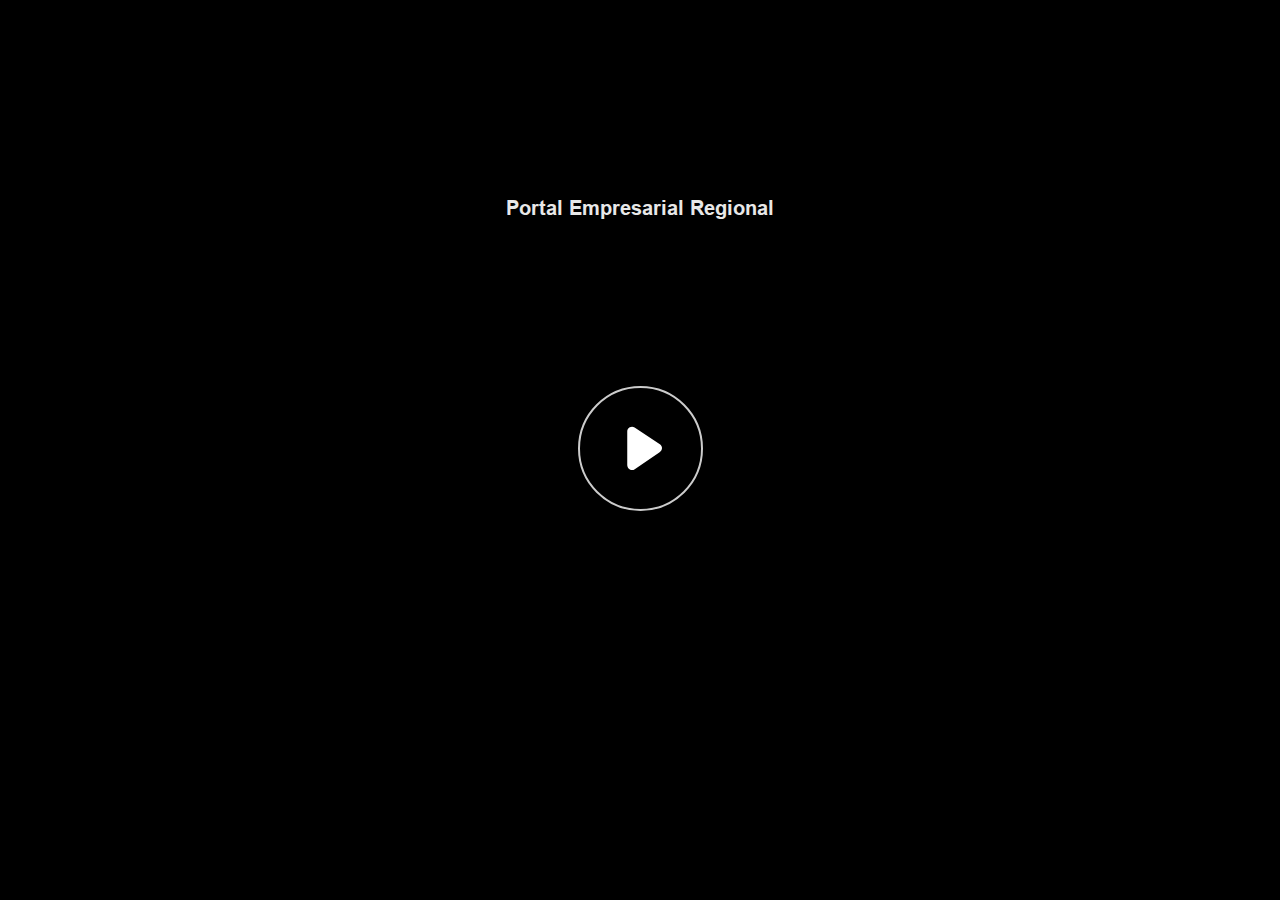
<file: index.html>
﻿<!doctype html>
<html lang="es">
<head>
  <meta charset="utf-8">
  <!-- Creado con Storyline 360 x64 - http://www.articulate.com  -->
  <!-- version: 3.93.33359.0 -->
  <title>Portal Empresarial Regional</title>
  <meta http-equiv="x-ua-compatible" content="IE=edge"/>
  <meta name="viewport" content="width=device-width,initial-scale=1,user-scalable=no,shrink-to-fit=no,minimal-ui"/>
  <meta name="apple-mobile-web-app-capable" content="yes"/>
  <style>
    html, body { height: 100%; padding: 0; margin: 0 }
    #app { height: 100%; width: 100%; }
  </style>

  <script>
    window.DS = {};
    window.globals = {
      DATA_PATH_BASE: '',
      HAS_FRAME: true,
      HAS_SLIDE: true,

      lmsPresent: false,
      tinCanPresent: false,
      cmi5Present: false,
      aoSupport: false,
      scale: 'noscale',
      captureRc: false,
      browserSize: 'optimal',
      bgColor: '#FFFFFF',
      features: 'DropInAcc,DropInBase,DropInCore,DropInInteractions,DropInMisc,DropInVectors,DropInVideo,LayerPresentAsDialog,MultipleQuizTracking,UpdatedThemeEditor',
      themeName: 'unified',
      preloaderColor: '#8C8C8C',
      suppressAnalytics: false,
      productChannel: 'stable',
      publishSource: 'storyline',
      aid: 'aid|fd2ba078-ce8c-4712-aeb2-ba0d135c8b98',
      cid: 'c6d2c9e0-cf7a-4421-a941-6f1809d1f9f3',
      playerVersion: '3.93.33359.0',
      publishTimestamp: '2024-12-02T09:24:12.7091624Z',
      maxIosVideoElements: 10,
      connectionSettings: { message: 'Est%C3%A1s%20fuera%20de%20l%C3%ADnea.%20Tratando%20de%20reconectar...', useDarkTheme: true, mode: 'disabled' },
      hasFeature: function(feature) {
        return this.features.split(',').includes(feature);
      },
      
      parseParams: function(qs) {
        if (window.globals.parsedParams != null) {
          return window.globals.parsedParams;
        }
        qs = (qs || window.location.search.substr(1)).split('+').join(' ');
        var params = {},
            tokens,
            re = /[?&]?([^=]+)=([^&]*)/g;

        while (tokens = re.exec(qs)) {
          params[decodeURIComponent(tokens[1]).trim()] =
            decodeURIComponent(tokens[2]).trim();
        }
        window.globals.parsedParams = params;
        return params;
      }

    };
  </script>
  <script>
    var isIe11 = ('ActiveXObject' in window || window.MSBlobBuilder != null)
      && window.msCrypto != null && !window.ActiveXObject;
    if (isIe11) {
      window.globals.unsupportedBrowser = true;
      document.write(atob('[base64]'));
    }
  </script>

  <script>
    if (window.globals.hasFeature('MultiLanguageSinglePackageSupport')) {
      
      
    }
  </script>

  
  <script>window.THREE = { };</script>
  
</head>
<body style="background: #FFFFFF" class="cs-HTML theme-unified">
  <!-- 360 -->
  <script>!function(){var e,i=/iPhone/i,o=/iPod/i,n=/iPad/i,t=/\biOS-universal(?:.+)Mac\b/i,r=/\bAndroid(?:.+)Mobile\b/i,a=/Android/i,d=/(?:SD4930UR|\bSilk(?:.+)Mobile\b)/i,p=/Silk/i,l=/Windows Phone/i,u=/\bWindows(?:.+)ARM\b/i,b=/BlackBerry/i,s=/BB10/i,c=/Opera Mini/i,f=/\b(CriOS|Chrome)(?:.+)Mobile/i,h=/Mobile(?:.+)Firefox\b/i,v=function(e){return void 0!==e&&"MacIntel"===e.platform&&"number"==typeof e.maxTouchPoints&&e.maxTouchPoints>1&&"undefined"==typeof MSStream};e=function(e){var m={userAgent:"",platform:"",maxTouchPoints:0};e||"undefined"==typeof navigator?"string"==typeof e?m.userAgent=e:e&&e.userAgent&&(m={userAgent:e.userAgent,platform:e.platform,maxTouchPoints:e.maxTouchPoints||0}):m={userAgent:navigator.userAgent,platform:navigator.platform,maxTouchPoints:navigator.maxTouchPoints||0};var g=m.userAgent,y=g.split("[FBAN");void 0!==y[1]&&(g=y[0]),void 0!==(y=g.split("Twitter"))[1]&&(g=y[0]);var A=function(e){return function(i){return i.test(e)}}(g),w={apple:{phone:A(i)&&!A(l),ipod:A(o),tablet:!A(i)&&(A(n)||v(m))&&!A(l),universal:A(t),device:(A(i)||A(o)||A(n)||A(t)||v(m))&&!A(l)},amazon:{phone:A(d),tablet:!A(d)&&A(p),device:A(d)||A(p)},android:{phone:!A(l)&&A(d)||!A(l)&&A(r),tablet:!A(l)&&!A(d)&&!A(r)&&(A(p)||A(a)),device:!A(l)&&(A(d)||A(p)||A(r)||A(a))||A(/\bokhttp\b/i)},windows:{phone:A(l),tablet:A(u),device:A(l)||A(u)},other:{blackberry:A(b),blackberry10:A(s),opera:A(c),firefox:A(h),chrome:A(f),device:A(b)||A(s)||A(c)||A(h)||A(f)},any:!1,phone:!1,tablet:!1};return w.any=w.apple.device||w.android.device||w.windows.device||w.other.device,w.phone=w.apple.phone||w.android.phone||w.windows.phone,w.tablet=w.apple.tablet||w.android.tablet||w.windows.tablet,w}(),"object"==typeof exports&&"undefined"!=typeof module?module.exports=e:"function"==typeof define&&define.amd?define((function(){return e})):this.isMobile=e}();
    window.isMobile.apple.tablet = window.isMobile.apple.tablet ||
      (navigator.platform === 'MacIntel' && navigator.maxTouchPoints > 1);
    window.isMobile.apple.device = window.isMobile.apple.device || window.isMobile.apple.tablet;
    window.isMobile.tablet = window.isMobile.tablet || window.isMobile.apple.tablet;
    window.isMobile.any = window.isMobile.any || window.isMobile.apple.tablet;
  </script>

  <div id="focus-sink" tabindex="-1"></div>

  <div id="preso"></div>
  <script>
    (function() {

      var classTypes = [ 'desktop', 'mobile', 'phone', 'tablet' ];

      var addDeviceClasses = function(prefix, testObj) {
        var curr, i;
        for (i = 0; i < classTypes.length; i++) {
          curr = classTypes[i];
          if (testObj[curr]) {
            document.body.classList.add(prefix + curr);
          }
        }
      };

      var params = window.globals.parseParams(),
          isDevicePreview = params.devicepreview === '1',
          isPhoneOverride = params.deviceType === 'phone' || (isDevicePreview && params.phone == '1'),
          isTabletOverride = (params.deviceType === 'tablet' || isDevicePreview) && !isPhoneOverride,
          isMobileOverride = isPhoneOverride || isTabletOverride;

      var deviceView = {
        desktop: !window.isMobile.any && !isMobileOverride,
        mobile: window.isMobile.any || isMobileOverride,
        phone: isPhoneOverride || (window.isMobile.phone && !isTabletOverride),
        tablet: isTabletOverride || window.isMobile.tablet
      };

      window.globals.deviceView = deviceView;
      window.isMobile.desktop = !window.isMobile.any;
      window.isMobile.mobile = window.isMobile.any;

      addDeviceClasses('view-', deviceView);

    })();
  </script>
  
  <script src='story_content/triggers.js' type=text/javascript></script>
<script src='story_content/user.js' type=text/javascript></script>
  <div class="slide-loader"></div>

  <script>
    var doc = document, loader = doc.body.querySelector('.slide-loader'); [ 1, 2, 3 ].forEach(function(n) { var d = doc.createElement('div'); d.style.backgroundColor = window.globals.preloaderColor; d.classList.add('mobile-loader-dot'); d.classList.add('dot' + n); loader.appendChild(d); });
  </script>

  <div class="mobile-load-title-overlay" style="display: none">
    <div class="mobile-load-title">Portal Empresarial Regional</div>
  </div>

  <div class="mobile-chrome-warning"></div>

  
<style>
  .warn-connection-dialog {
    display: none;
    background: transparent;
    pointer-events: all;
    position: fixed;
    left: 0;
    top: 0;
    width: 100%;
    height: 100%;
    z-index: 999;
  }

  .warn-connection-content {
    pointer-events: all;
    border-radius: 4px;
    background: white;
    border: 1px solid #E7E7E7;
    color: #333333;
    box-shadow: 0 2px 4px rgba(0, 0, 0, 0.25);
    transition: all 150ms ease-out;
    position: absolute;
    white-space: nowrap;
  }

  .view-phone.is-landscape .warn-connection-content {
    left: 23px;
    bottom: 23px;
  }

  .view-tablet.is-landscape .warn-connection-content {
    left: 50%;
    top: 20px;
    transform: translateX(-50%);
  }

  .view-mobile.is-portrait .warn-connection-content {
    transform: translate(-50%, calc(-100% - 15px));
  }

  .warn-connection-content p {
    display: inline-block;
    margin: 0 8px 0 0;
    line-height: 33px;
    font-size: 11px;
  }

  .warn-connection-content svg {
    position: relative;
    vertical-align: middle;
    margin: 0 2px 2px 8px;
  }

  .view-desktop .warn-connection-content {
    left: 1.5em;
    bottom: 1.5em;
  }

  .view-desktop .warn-connection-content p {
    font-size: 1.1em;
  }

  .is-offline .warn-connection-dialog {
    display: block;
  }

  .is-offline .cs-panel * {
    pointer-events: none !important;
  }

  .is-offline .cs-panel {
    pointer-events: all !important;
  }

  .is-offline #nav-controls * {
    pointer-events: none !important;
  }

  .is-offline #nav-controls {
    pointer-events: all !important;
  }
</style>

<div class="warn-connection-dialog" role="alertdialog" aria-modal="true" tabindex="0" aria-labelledby="warn-connection-message">
  <div class="warn-connection-content">
    <svg width="17" height="15" viewBox="0 0 17 15" xmlns="http://www.w3.org/2000/svg">
      <path fill="#8F0000" stroke="white" d="M16.07,12.98 L15.88,12.23 L9.51,1.21 C8.97,0.26,7.6,0.26,7.06,1.21 L0.69,12.23 C0.15,13.16,0.81,14.36,1.91,14.36 H14.65 C15.47,14.36,16.05,13.7,16.07,12.98 Z"/>
      <path fill="white" stroke="white" d="M8.58,5.5 C8.35,5.28,8.5,5.35,8.21,5.32 C8.09,5.35,7.97,5.49,7.96,5.67 C7.97,5.79,7.98,5.92,7.98,6.04 L7.98,6.04 C7.99,6.17,8,6.31,8.01,6.43 L8.01,6.44 C8.03,6.92,8.06,7.41,8.09,7.9 L8.09,7.9 C8.12,8.39,8.14,8.88,8.17,9.37 C8.17,9.39,8.18,9.42,8.2,9.44 C8.23,9.46,8.25,9.47,8.28,9.47 C8.31,9.47,8.34,9.46,8.35,9.44 C8.37,9.43,8.38,9.4,8.39,9.35 L8.39,9.34 C8.39,9.24,8.4,9.15,8.4,9.05 L8.4,9.05 C8.41,8.96,8.41,8.86,8.42,8.75 C8.43,8.44,8.45,8.12,8.47,7.81 L8.47,7.81 C8.49,7.49,8.51,7.18,8.53,6.87 C8.55,6.46,8.56,6.05,8.59,5.64 L8.6,5.62 C8.6,5.57,8.59,5.53,8.58,5.5 L8.21,5.32 Z"/>
      <circle fill="white" stroke="white" cx="8.3" cy="11.35" r="0.3"/>
    </svg>
    <p id="warn-connection-message">You are offline. Trying to reconnect...</p>
  </div>
</div>

<script>
  (function() {
    window.DS.connection = {
      warningShown: false,
      assets: {},
      loadingAssetGroup: false,
      retryDelay: 500
    };

    var connectionSettings = window.globals.connectionSettings || {};

    var useConnectionMessages = window.AbortController != null &&
      window.location.protocol != 'file:' &&
      connectionSettings.mode === 'normal';

    window.DS.connection.useConnectionMessages = useConnectionMessages;

    var assetCount = 0;
    var checkLoadedId;


    if (useConnectionMessages && connectionSettings != null) {
      var contentEl = document.querySelector('.warn-connection-content');
      var messageEl = contentEl.querySelector('p');

      if (connectionSettings.useDarkTheme) {
        contentEl.style.borderColor = '#BABBBA';
        contentEl.style.backgroundColor = '#282828';
        contentEl.style.color = '#FFFFFF';
      }

      if (connectionSettings.message != null) {
        messageEl.textContent = window.decodeURIComponent(connectionSettings.message);
      }
    }

    function checkAssetsReady() {
      for (var i in DS.connection.assets) {
        if (!DS.connection.assets[i].success) {
          return false;
        }
      }
      return true;
    }

    function stopAssetGroup() {
      if (!useConnectionMessages) { return; }

      assetCount = 0;

      DS.connection.oldAssetGroup = DS.connection.assets;
      DS.connection.assets = {};
      DS.connection.loadingAssetGroup = false;
      clearInterval(checkLoadedId);
    }

    function startAssetGroup() {
      if (!useConnectionMessages) { return; }
      var ticks = 0;
      clearInterval(checkLoadedId);
      checkLoadedId = setInterval(function() {
        var loaded = 0;
        if (assetCount === 0 && loaded === 0) {
          clearInterval(checkLoadedId);
          return;
        }

        for (var i in DS.connection.assets) {
          if (DS.connection.assets[i].success) {
            loaded++;
          }
        }

        if (assetCount === loaded && checkAssetsReady()) {
          for (var i in DS.connection.assets) {
            if (DS.connection.assets[i].action) {
              DS.connection.assets[i].action();
            }
          }
          hideWarning();
          stopAssetGroup();
        }
      }, 100)
    }

    function requiredAsset(url, action, retry, type) {
      if (!useConnectionMessages) { return; }
      if (DS.connection.assets[url]) { return; }

      DS.connection.assets[url] = {
        success: false, action: action, retry: retry, type: type
      };
      assetCount = Object.keys(DS.connection.assets).length;
      if (!DS.connection.loadingAssetGroup) {
        startAssetGroup();
      }
      DS.connection.loadingAssetGroup = true;
    }

    function assetLoaded(url) {
      if (!useConnectionMessages) { return; }
      if (DS.connection.assets[url]) {
        DS.connection.assets[url].success = true;
      }
    }

    function assetFailed(url) {
      if (!useConnectionMessages) { return; }
      if (!DS.connection.assets[url]) {
        if (/\.js$/.test(url) && url.indexOf('transcripts') === -1) {
          setTimeout(function() {
            if (DS.connection.lastSlideLoaded != null) {
              DS.connection.lastSlideLoaded();
            }
          }, DS.connection.retryDelay);
        }
        return;
      }
      if (!DS.connection.warningShown) { showWarning(); }
      if (DS.connection.assets[url].retry) {
        setTimeout(function() {
          if (!DS.connection.assets[url].success) {
            DS.connection.assets[url].retry()
          }
        }, DS.connection.retryDelay);
      }
    }

    function hideWarning() {
      document.body.classList.remove('is-offline');
      DS.connection.warningShown = false;
      enableKeys();
    }
    DS.connection.hideWarning = hideWarning

    function showWarning(btn) {
      document.body.classList.add('is-offline')
      DS.connection.warningShown = true;
      updateWarningPosition();
      disableKeys();
    }

    function updateWarningPosition() {
      if (!DS.connection.warningShown) {
        return;
      }

      var isPortrait = document.body.classList.contains('is-portrait');
      var isMobile = document.body.classList.contains('view-mobile');
      var warningEl = document.querySelector('.warn-connection-content');

      if (isPortrait && isMobile) {
        var slide = document.querySelector('.primary-slide');
        var slideRect = slide != null
          ? slide.getBoundingClientRect()
          : { top: window.innerHeight, left: 0, width: window.innerWidth };

        warningEl.style.top = `${slideRect.top}px`
        warningEl.style.left = `${slideRect.left + slideRect.width / 2}px`
      } else {
        warningEl.style.top = null;
        warningEl.style.left = null;
      }

      window.requestAnimationFrame(updateWarningPosition);
    }

    function onDisableKeyDown(e) {
      e.preventDefault();
      e.stopImmediatePropagation();
    }

    function onDisableKeyUp(e) {
      e.preventDefault();
      e.stopImmediatePropagation();
    }

    var accStyle = document.createElement('style');
    var warnDialogEl = document.querySelector('.warn-connection-dialog');

    function disableKeys() {
      if (DS.views && DS.views.nsStack && DS.views.nsStack.length === 1) {
        DS.views.nsStack[0].tabReachable = false
        DS.views.nsStack[0].updateTabIndex(true, true);
      }

      accStyle.innerHTML = '.acc-shadow-dom { display: none; }';
      document.body.appendChild(accStyle);

      warnDialogEl.parentNode.append(warnDialogEl);
      warnDialogEl.focus();
    }

    function enableKeys() {
      accStyle.remove();
      if (DS.views && DS.views.nsStack && DS.views.nsStack.length === 1 && DS.views.nsStack[0].name === '_frame') {
        DS.views.nsStack[0].tabReachable = true;
        DS.views.nsStack[0].updateTabIndex();
      }
    }

    // these will all be noops if the feature flag isn't set in
    // the data and `window.globals.features`
    DS.connection.requiredAsset = requiredAsset;
    DS.connection.assetLoaded = assetLoaded;
    DS.connection.assetFailed = assetFailed;
    DS.connection.stopAssetGroup = stopAssetGroup;
    DS.connection.startAssetGroup = startAssetGroup;
  })();
</script>


  <script>
    
    if (window.autoSpider && window.vInterfaceObject) {
      document.querySelector('.mobile-load-title-overlay').style.display = 'none';
    }
  </script>

  

  <link rel="stylesheet" href="html5/data/css/output.min.css" data-noprefix/>
</body>
<script src="html5/lib/scripts/bootstrapper.min.js"></script>
</html>
</file>
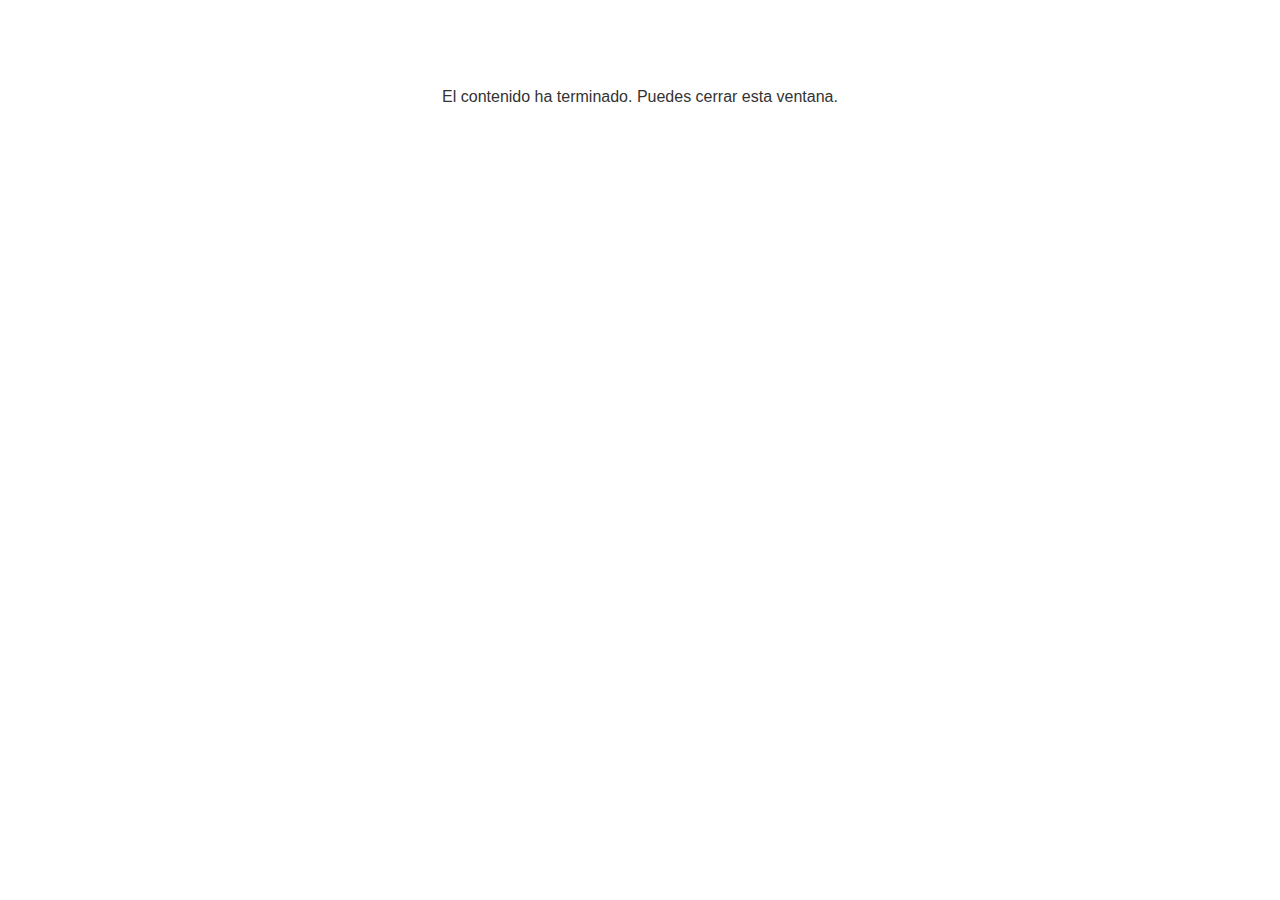
<file: lms/goodbye.html>
<!doctype html>
<html>
<body style="background-color: #ffffff;">

<p role="alert" style="color: #333333;font-family: Arial, articulate, tahoma, arial;font-size: medium;text-align: center;">
<br><br><br><br>
El contenido ha terminado. Puedes cerrar esta ventana.
</p>

</body>
</html>
</file>
